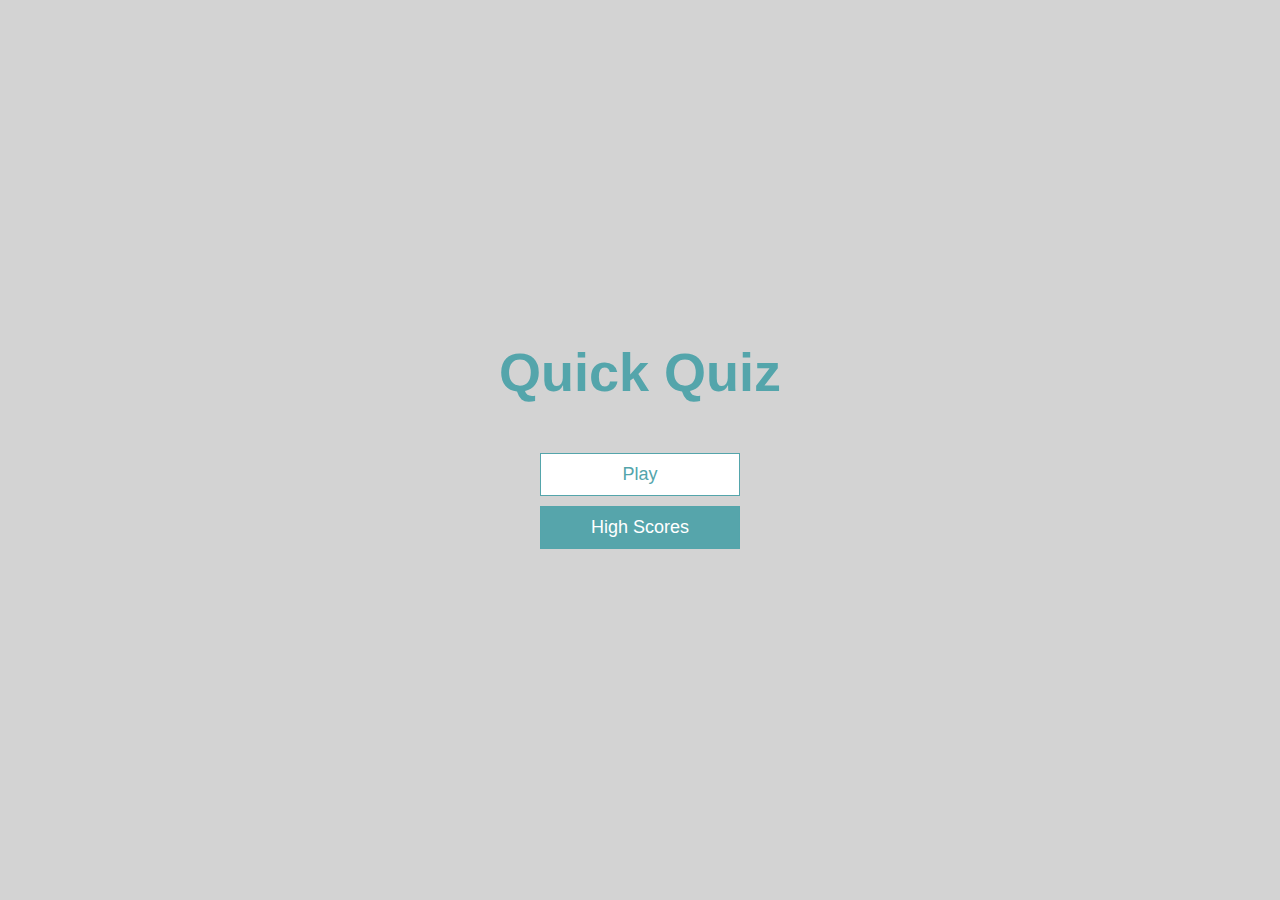
<file: index.html>
<!DOCTYPE html>
<html lang="en">
<head>
    <meta charset="UTF-8">
    <meta name="viewport" content="width=device-width, initial-scale=1.0">
    <title>Online Exam preparation.</title>
    <link rel="stylesheet" href="style.css">
</head>
<body>
<div class="container">
    <div id="home" class="flex-center flex-column">
        <h1>Quick Quiz</h1>
        <a href="game.html" class="btn">Play</a>
        <button style="background-color: #56a5ab; color: white;" class="btn">High Scores</button>
    </div>
</div>
</body>
</html>
</file>
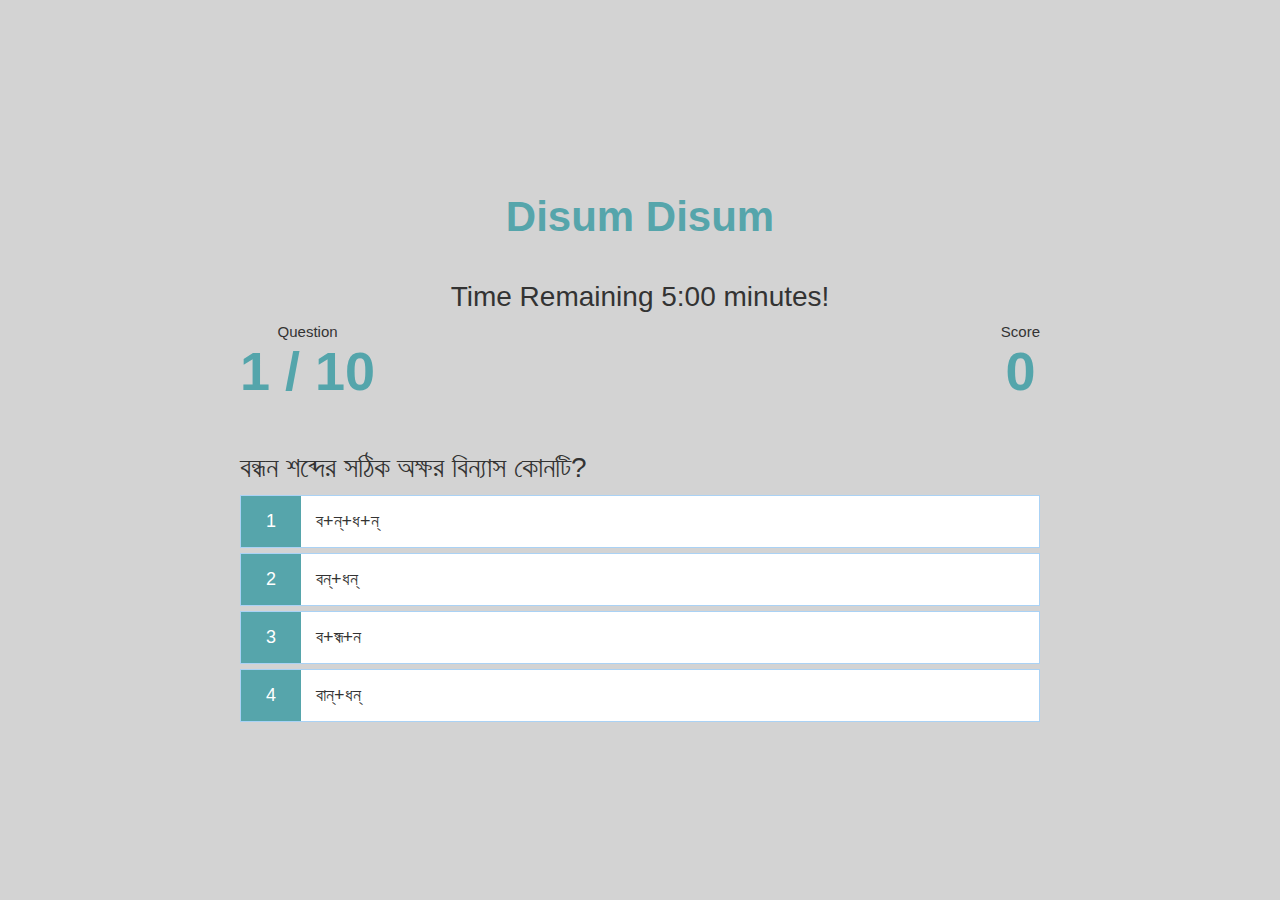
<file: game.html>
<!DOCTYPE html>
<html lang="en">
<head>
    <meta charset="UTF-8">
    <meta name="viewport" content="width=device-width, initial-scale=1.0">
    <title>Online Exam Question:</title>
    <link rel="stylesheet" href="style.css">
    <link rel="stylesheet" href="game.css">
</head>
<body>
    

    <div class="container" style="flex-direction: column;">
        <div style="margin: 0 auto; margin-top: 20px; " class="justify-center text-center">
            <h2 style="color: #56a5ab;">Disum Disum  </h2><h3>Time Remaining <span id="time">5:00</span> minutes!</h3>
        </div>
        <div id="game" class="justify-center flex-center">
            <div id="hud">
                <div id="hud-item">
                    <p class="hud-prefix">Question</p>
                    <h1 id ="questionCounter"class="hud-main-text">1/3</h1>
                </div>
                <div id="hud-item">
                    <p class="hud-prefix">Score</p>
                    <h1 id ="score" class="hud-main-text">0</h1>
                </div>
            </div>
            <h3 id="question">পৃথিবীতে যতো দোষ শুধু পোলা জাতের মেয়েরা কোনদিনই কোন ভুল কি করতে পারে না।</h3>
            <div class="choice-container">
                <p class="choice-prefix">1</p>
                <p class="choice-text" data-number="1">Choice-1</p>
            </div>
            <div class="choice-container">
                <p class="choice-prefix">2</p>
                <p class="choice-text"data-number="2">Choice-2</p>
            </div>
            <div class="choice-container">
                <p class="choice-prefix">3</p>
                <p class="choice-text"data-number="3">Choice-3</p>
            </div>
            <div class="choice-container">
                <p class="choice-prefix">4</p>
                <p class="choice-text"data-number="4">Choice-4</p>
            </div>
        </div>
    </div>
    <script src="game.js"></script>
</body>
</html>
</file>
<file: style.css>
:root{
    background-color: lightgray;
    font-size: 62.5%;
}
*{
    box-sizing: border-box;
    font-family: Arial, Helvetica, sans-serif;
    margin: 0;
    padding: 0;
    color: #333;
}
h1,h2,h3,h4{
    margin-bottom: 1rem;
}
h1{
    font-size: 5.4rem;
    color: #54a5ab;
    margin-bottom: 5rem;
}
h1 > span {
    font-size: 2.4rem;
    font-weight: 500;
}
h2 {
    font-size: 4.2rem;
    margin-bottom: 4rem;
    font-weight: 700;
}
h3 {
    font-size: 2.8rem;
    font-weight: 500;
}

/* UTILITIES*/


.container{
    width: 100vw;
    height: 100vh;
    display: flex;
    justify-content: center;
    align-items: center;
    max-width: 80rem;
    margin: 0 auto ;
    margin-top: .1 rem !important;
}
.container > * { 
width: 100%;

}
.flex-column{
    display: flex;
    flex-direction: column;
}
.flex-center {
    justify-content: center;
    align-items: center;
}
.flex-start {
    justify-content: start;
    align-items: center;
    flex-direction: row;
}
.justify-center {
    justify-content: center;
}
.text-center{
    text-align: center;
}
.hidden {
    display: none;
}

/*BUTTONS*/
.btn {
font-size: 1.8rem;
padding: 1rem 0;
width: 20rem;
text-align: center;
border: 0.1rem solid #54a5ab;
margin-bottom: 1rem;
text-decoration: none;
color: #54a5ab;
background-color: #ffffff;
}
.btn:hover{
    cursor: pointer;
    box-shadow: 0 0.4rem 1.4rem 0 rgba(86, 185 , 235, 0.5);
    transform: translateY(-0.1rem);
    transition: 150ms;
}
.btn[disabled]:hover {
    cursor: not-allowed;
    box-shadow: none;
    transform: none;
}
</file>
<file: game.css>
.choice-container{
    display: flex;
    margin-bottom: 0.5rem;
    width: 100%;
    font-size: 1.8rem;
    border: 0.1rem solid rgba(86, 165, 235, 0.5);
    background-color: #ffffff;
}
.choice-container:hover{
        cursor: pointer;
        box-shadow: 0 0.4rem 1.4rem 0 rgba(86, 185 , 235, 0.5);
        transform: translateY(-0.1rem);
        transition: 150ms;
}
.choice-prefix {
    padding: 1.5rem 2.5rem;
    background-color: #56a5ab;
    color: #ffffff;
} 
.choice-text {
    padding: 1.5rem;
    width: 100%;
}
.correct {
    background-color: green;
}
.incorrect {
    background-color: red;
}
#hud{
    display: flex;
    justify-content: space-between;
}
.hud-prefix {
    text-align: center;
    font-size: 1.5rem;
}
.hud-main-text {
    text-align: center;
}
</file>
